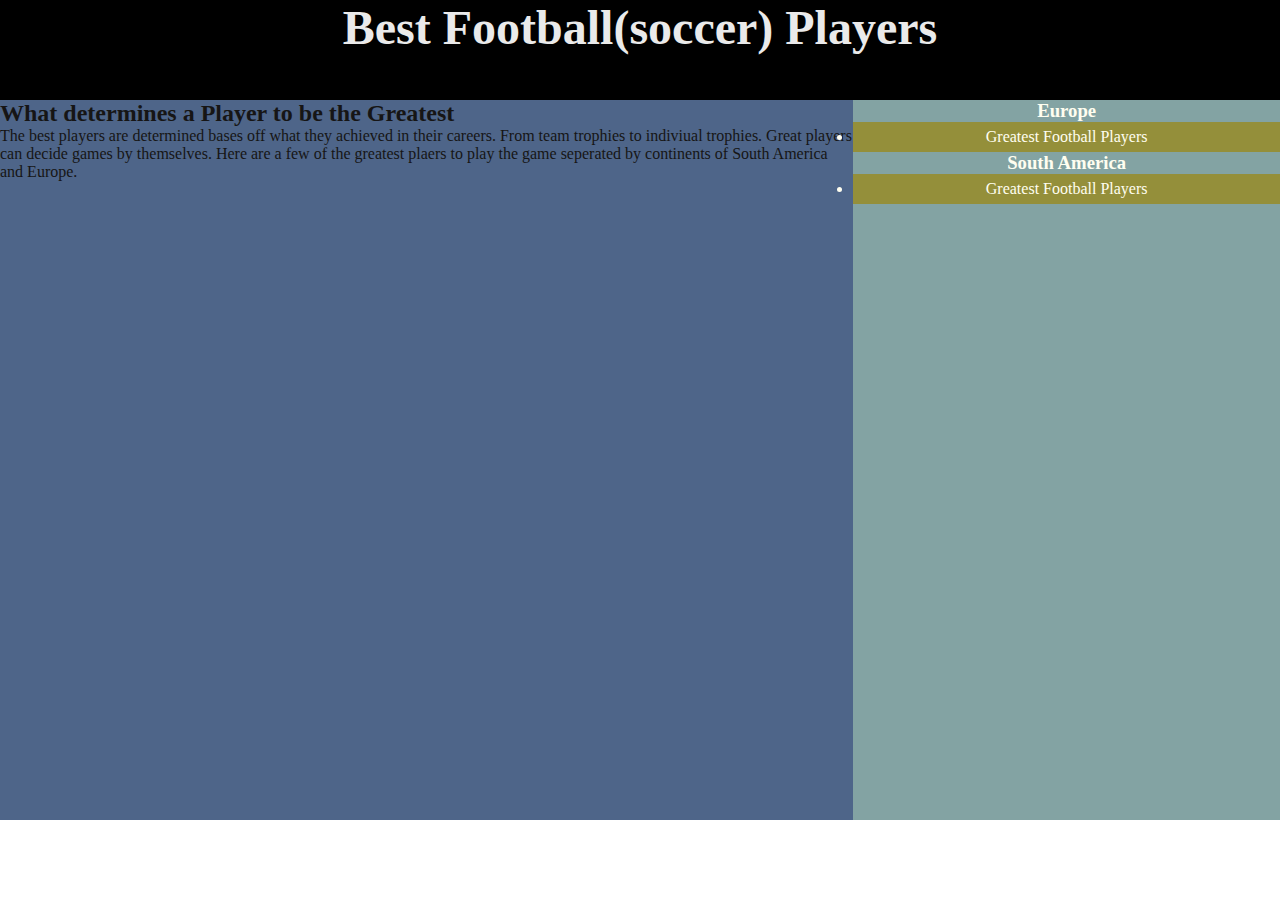
<file: index.html>
<!DOCTYPE html>
<html lang="en">
<head>
    <meta charset="UTF-8">
    <meta http-equiv="X-UA-Compatible" content="IE=edge">
    <meta name="viewport" content="width=device-width, initial-scale=1.0">
    <title>Famous Football Players</title>
    <link rel="stylesheet" href="football.css">

</head>
<body>
    <div class="container">
        <header><h1>Best Football(soccer) Players</h1></header>
        <main>
            <article>
            <h2>What determines a Player to be the Greatest</h2>
            <p>The best players are determined bases off what they achieved in their careers. From team trophies to indiviual trophies. Great players can decide games by themselves. Here are a few of the greatest plaers to play the game seperated by continents of South America and  Europe.</p>
        </article>
        </main>
        <aside class="right-sidebar">
            <h3>Europe</h3>
            <nav class="holygrail-menu">
                <ul>
                    <li>
                        <a href="europe.html">Greatest Football Players</a>
                    </li>
                </ul> 
            </nav>
            <h3>South America</h3>
            <nav class="holygrail-menu">
                <ul>
                    <li>
                        <a href="southamerica.html">Greatest Football Players</a>
                    </li>
                </ul> 
            </nav>

        </aside>
    </div>
    
    
</body>
</html>
</file>
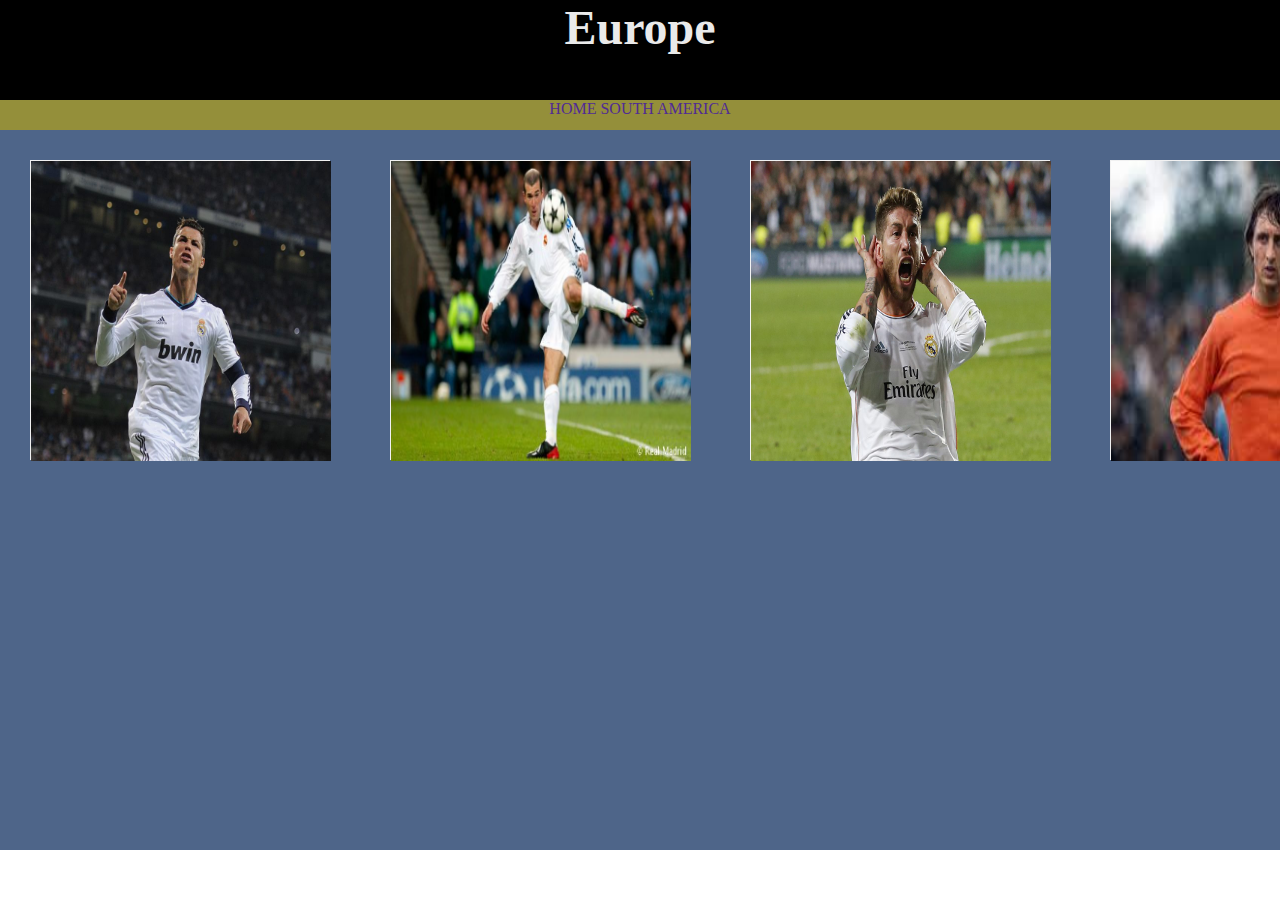
<file: europe.html>
<!DOCTYPE html>
<html lang="en">
<head>
    <meta charset="UTF-8">
    <meta http-equiv="X-UA-Compatible" content="IE=edge">
    <meta name="viewport" content="width=device-width, initial-scale=1.0">
    <title>Famous Football Players</title>
    <link rel="stylesheet" href="football.css">

</head>
<body>
    <div class="container">
        <header><h1>Europe</h1></header>

        <NAV>
            <a href="index.html">HOME</a>
            <a href="southamerica.html">SOUTH AMERICA</a>
        </NAV>
        <main>
            <div class="flip-card">
                <div class="flip-card-inner">
                  <div class="flip-card-front">
                    <img src="cristiano.jpg" alt="Avatar" style="width:300px;height:300px;">
                  </div>
                  <div class="flip-card-back">
                    <h1>Cristiano Ronaldo</h1>
                    <p>Portuguese</p>
                    <P>Best player of all time: All time top scorer, 5 time champions league winner, 5 time ballon dor winner, 1 euro</p>
                    <p></p>
                  </div>
                </div>
            </div>
            <div class="flip-card">
                <div class="flip-card-inner">
                  <div class="flip-card-front">
                    <img src="zidane.jpg" alt="Avatar" style="width:300px;height:300px;">
                  </div>
                  <div class="flip-card-back">
                    <h1>Zinedine Zidan</h1>
                    <p>French</p>
                    <P>Arguably the greatest midfielder of of all time: world cup winner, champions league winner, ballon dor winner</p>
                    <p></p>
                  </div>
                </div>
            </div>
            <div class="flip-card">
                <div class="flip-card-inner">
                  <div class="flip-card-front">
                    <img src="ramos.jpg" alt="Avatar" style="width:300px;height:300px;">
                  </div>
                  <div class="flip-card-back">
                    <h1>Sergio Ramos</h1>
                    <p>Spanish</p>
                    <P>Best defender of all time, world cup winner, 2 times euro winner, 4 times champions league winner</P>
                  </div>
                </div>
            </div>
            <div class="flip-card">
                <div class="flip-card-inner">
                  <div class="flip-card-front">
                    <img src="cryuff.jpg" alt="Avatar" style="width:300px;height:300px;">
                  </div>
                  <div class="flip-card-back">
                    <h1>Johan Cryuff</h1>
                    <p>Dutch</p>
                    <P>Changed the way the game is played, 3 times ballon dor winner, 3 times champions league winner</P>
                  </div>
                </div>
            </div>
        </main>

    </div>
    
    
</body>
</html>
</file>
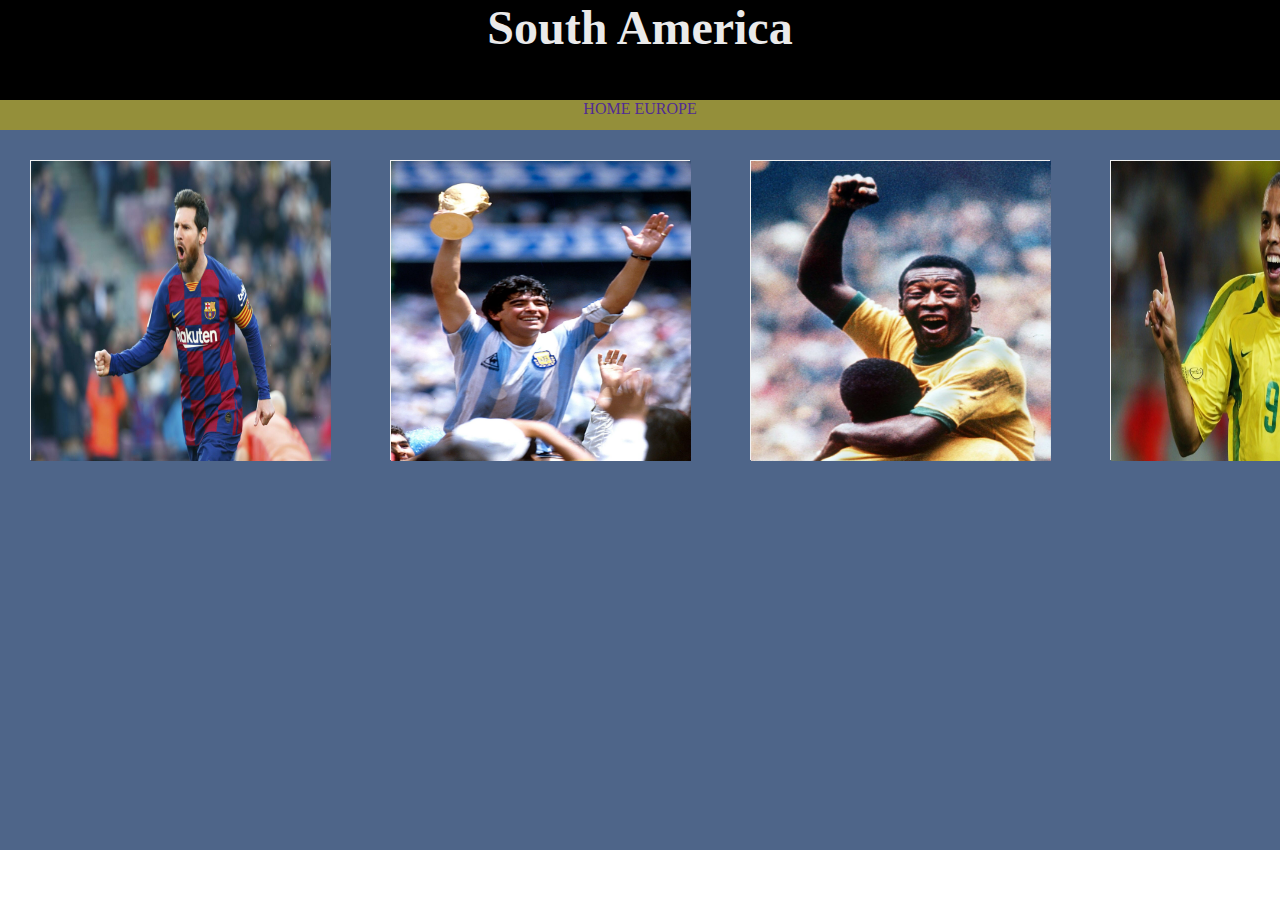
<file: southamerica.html>
<!DOCTYPE html>
<html lang="en">
<head>
    <meta charset="UTF-8">
    <meta http-equiv="X-UA-Compatible" content="IE=edge">
    <meta name="viewport" content="width=device-width, initial-scale=1.0">
    <title>Famous Football Players</title>
    <link rel="stylesheet" href="football.css">

</head>
<body>
    <div class="container">
        <header><h1>South America</h1></header>
        <nav>
            <a href="index.html">HOME</a>
            <a href="europe.html">EUROPE</a>
        </nav>
        <main>
            <div class="flip-card">
                <div class="flip-card-inner">
                  <div class="flip-card-front">
                    <img src="messi.jpg" alt="Avatar" style="width:300px;height:300px;">
                  </div>
                  <div class="flip-card-back">
                    <h1>Lionel Messi</h1>
                    <p>Argentenian</p>
                    <P>Arguably the best player of all time: 7 times ballon dor, 1 world cup, 4 champions league, top assister of all time</p>
                    <p></p>
                  </div>
                </div>
            </div>
            <div class="flip-card">
                <div class="flip-card-inner">
                  <div class="flip-card-front">
                    <img src="maradona.jpg" alt="Avatar" style="width:300px;height:300px;">
                  </div>
                  <div class="flip-card-back">
                    <h1>Diego Maradona</h1>
                    <p>Argentenian</p>
                    <P>Was reffered as the best player of all time along side pele before ronaldo and messi, One of the greatest world cup winners of all time</p>
                    <p></p>
                  </div>
                </div>
            </div>
            <div class="flip-card">
                <div class="flip-card-inner">
                  <div class="flip-card-front">
                    <img src="pele.jpg" alt="Avatar" style="width:300px;height:300px;">
                  </div>
                  <div class="flip-card-back">
                    <h1>Pele</h1>
                    <p>Brazilian</p>
                    <P>Was reffered as the best player of all time along side Maradona before ronaldo and messi, 3 times world cup winner - record for most world cups won</P>
                  </div>
                </div>
            </div>
            <div class="flip-card">
                <div class="flip-card-inner">
                  <div class="flip-card-front">
                    <img src="r9.jpg" alt="Avatar" style="width:300px;height:300px;">
                  </div>
                  <div class="flip-card-back">
                    <h1>Ronaldo Lima (R9)</h1>
                    <p>Brazilian</p>
                    <P>One of the greatest scorers ever, if it wasn't for his injuries he could have been the best, 2 time ballon dor, 2 time world cup winner</P>
                  </div>
                </div>
            </div>
        </main>

    </div>
    
    
</body>
</html>
</file>
<file: football.css>
.container {
    display: flex;
    flex-direction: column;
    background-color: #BED1D1;
}

* {
    box-sizing: border-box;
    padding: 0;
    margin: 0;
}

body {
    color: rgb(22,21,21);
    text-align: center;
}
nav {
    background-color: #948F3A;
    text-align: center;
    width: 100%;
    height: 30px;
}
nav a {
    text-decoration: none;
    color: #502B94;
}

header {
    height: 100px;
    background: #000000;
    font-size: 150%;
    color: #eaeaea;
}

main {
    background: #4e6589;
    text-align: left;
    display: flex;
}

footer {
    background: #502B94;
}

.right-sidebar {
    background: #83a3a3;
    color: #FFFEF0;
}

.holygrail-menu {
    list-style-type: none;
    margin: 0;
    padding: 0;

}

.holygrail-menu a {
    display: block;
    padding: .4em 0;
    color: inherit;
    text-decoration: none;
}

.holygrail-menu a:hover,.holygrail-menu a:focus {
    padding: .4em 1em;
    background-color: hsl(0,0%,20%);
    color: white;
}

.footer-area {
    width: 100%;
    background-color: #e1f7f7;
}

.flip-card {
    background-color: BED1D1;
    width: 300px;
    height: 300px;
    border: 1px solid #f1f1f1;
    perspective: 1000px; /* Remove this if you don't want the 3D effect */
    margin: 30px;
    padding-bottom: 10px;
  }
  
  /* This container is needed to position the front and back side */
  .flip-card-inner {
    position: relative;
    width: 100%;
    height: 100%;
    text-align: center;
    transition: transform 0.5s;
    transform-style: preserve-3d;
  }
  
  /* Do an horizontal flip when you move the mouse over the flip box container */
  .flip-card:hover .flip-card-inner {
    transform: rotateY(180deg);
  }
  
  /* Position the front and back side */
  .flip-card-front, .flip-card-back {
    position: absolute;
    width: 100%;
    height: 100%;
    -webkit-backface-visibility: hidden; /* Safari */
    backface-visibility: hidden;
  }
  
  /* Style the front side (fallback if image is missing) */
  .flip-card-front {
    background-color: #bbb;
    color: black;
  }
  
  /* Style the back side */
  .flip-card-back {
    background-color: #502B94;
    color: #E0DB6D;
    transform: rotateY(180deg);
    width: 100%;
    height: 100%;
    text-align: left;

  }

  .flip-card-back p {
    margin-top: 20px;
  }
  .flip-card-back a {
    text-decoration: none;
    color: white;
    margin-top: 20px;
  }
  .flip-card-back h3 {
    margin-top: 20px;
  }

@media screen and (min-width: 1068px) {
    .container {
        flex-direction: row;
        flex-wrap: wrap;

    }

    header, footer {
        width: 100%;
    }

    main {
        flex: 2;
        order: 2;
        min-height: 80vh;
    } 
    .right-sidebar {
        flex: 1;
        order: 3;
    }
    footer {
        order: 4;
    }
}

@media screen and (max-width: 867px) {
    main {
        display: flex;
        flex-direction: column;
        align-items: center;
    }
}
</file>
